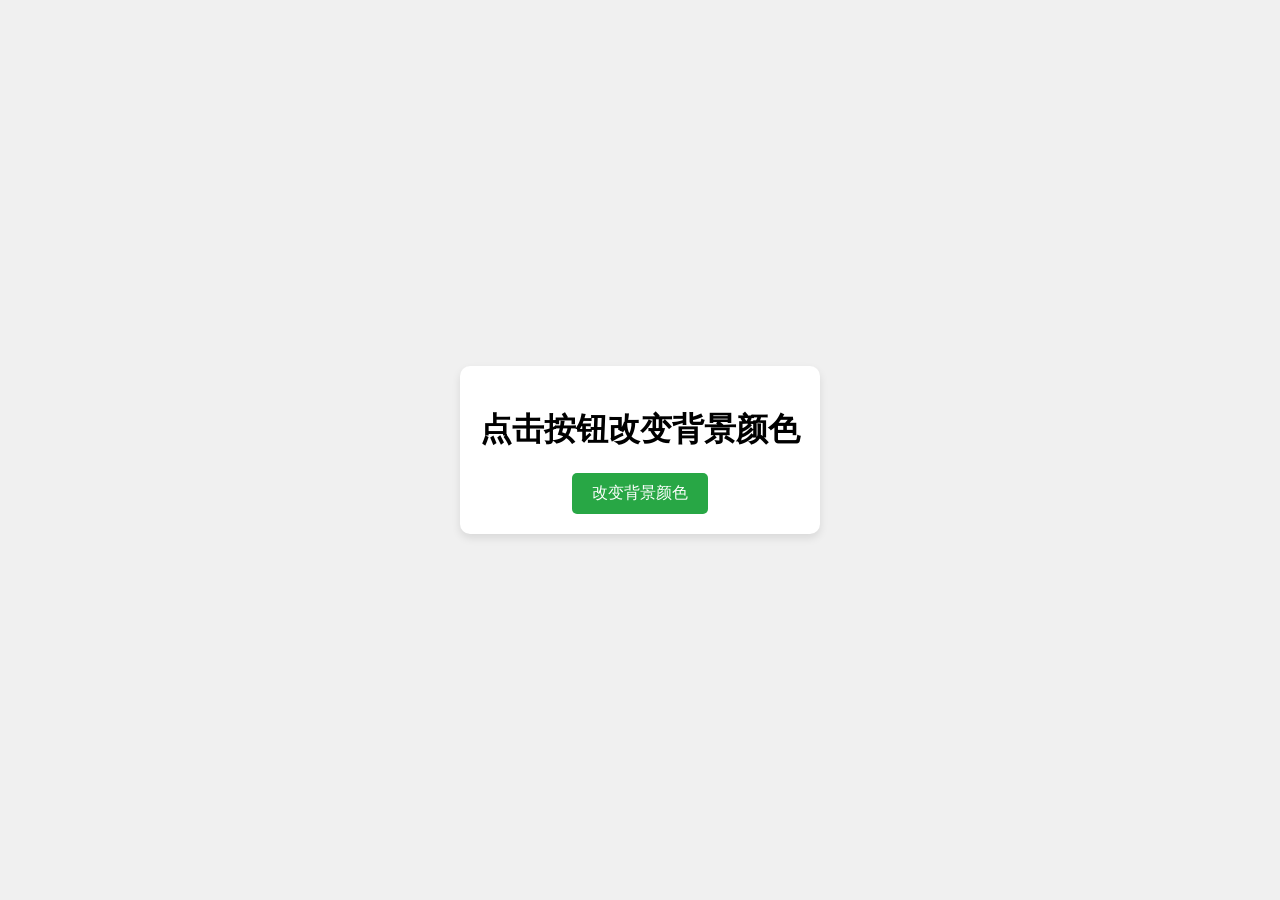
<file: chancecolor.html>
<!DOCTYPE html>
<html lang="zh">
<head>
    <meta charset="UTF-8">
    <meta name="viewport" content="width=device-width, initial-scale=1.0">
    <title>背景颜色切换</title>
    <style>
        body {
            font-family: Arial, sans-serif;
            margin: 0;
            padding: 0;
            height: 100vh;
            display: flex;
            justify-content: center;
            align-items: center;
            background-color: #f0f0f0;
            transition: background-color 0.5s ease;
        }
        .container {
            text-align: center;
            background-color: #fff;
            padding: 20px;
            border-radius: 10px;
            box-shadow: 0 4px 8px rgba(0, 0, 0, 0.1);
        }
        button {
            padding: 10px 20px;
            font-size: 16px;
            background-color: #28a745;
            color: white;
            border: none;
            border-radius: 5px;
            cursor: pointer;
        }
        button:hover {
            background-color: #218838;
        }
    </style>
</head>
<body>
    <div class="container">
        <h1>点击按钮改变背景颜色</h1>
        <button onclick="changeBackgroundColor()">改变背景颜色</button>
    </div>

    <script>
        function changeBackgroundColor() {
            const colors = ['#ff6347', '#32cd32', '#1e90ff', '#f0e68c', '#dda0dd'];
            const randomColor = colors[Math.floor(Math.random() * colors.length)];
            document.body.style.backgroundColor = randomColor;
        }
    </script>
</body>
</html>
</file>
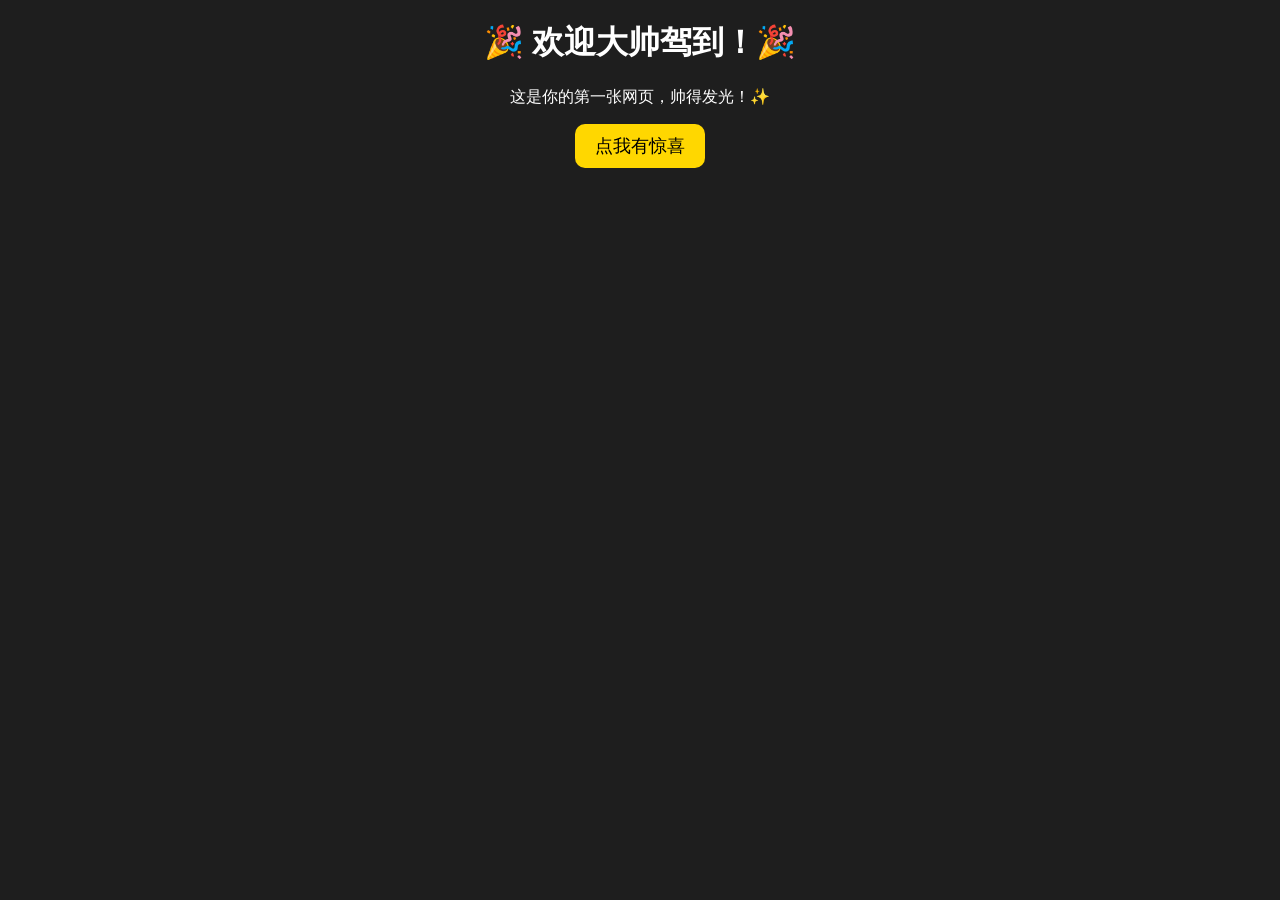
<file: dashuai.html>
<!DOCTYPE html>
<html lang="en">
<head>
  <meta charset="UTF-8">
  <meta name="viewport" content="width=device-width, initial-scale=1.0">
  <title>大帅的主页</title>
</head>

<body style="background-color: #1e1e1e; color: #fff; text-align: center; font-family: Arial;">
  
  <h1>🎉 欢迎大帅驾到！🎉</h1>
  <p>这是你的第一张网页，帅得发光！✨</p>

  <button onclick="alert('大帅无敌！🔥')" 
          style="padding: 10px 20px; font-size: 18px; background-color: gold; border: none; border-radius: 10px; cursor: pointer;">
    点我有惊喜
  </button>

</body>
</html>
</file>
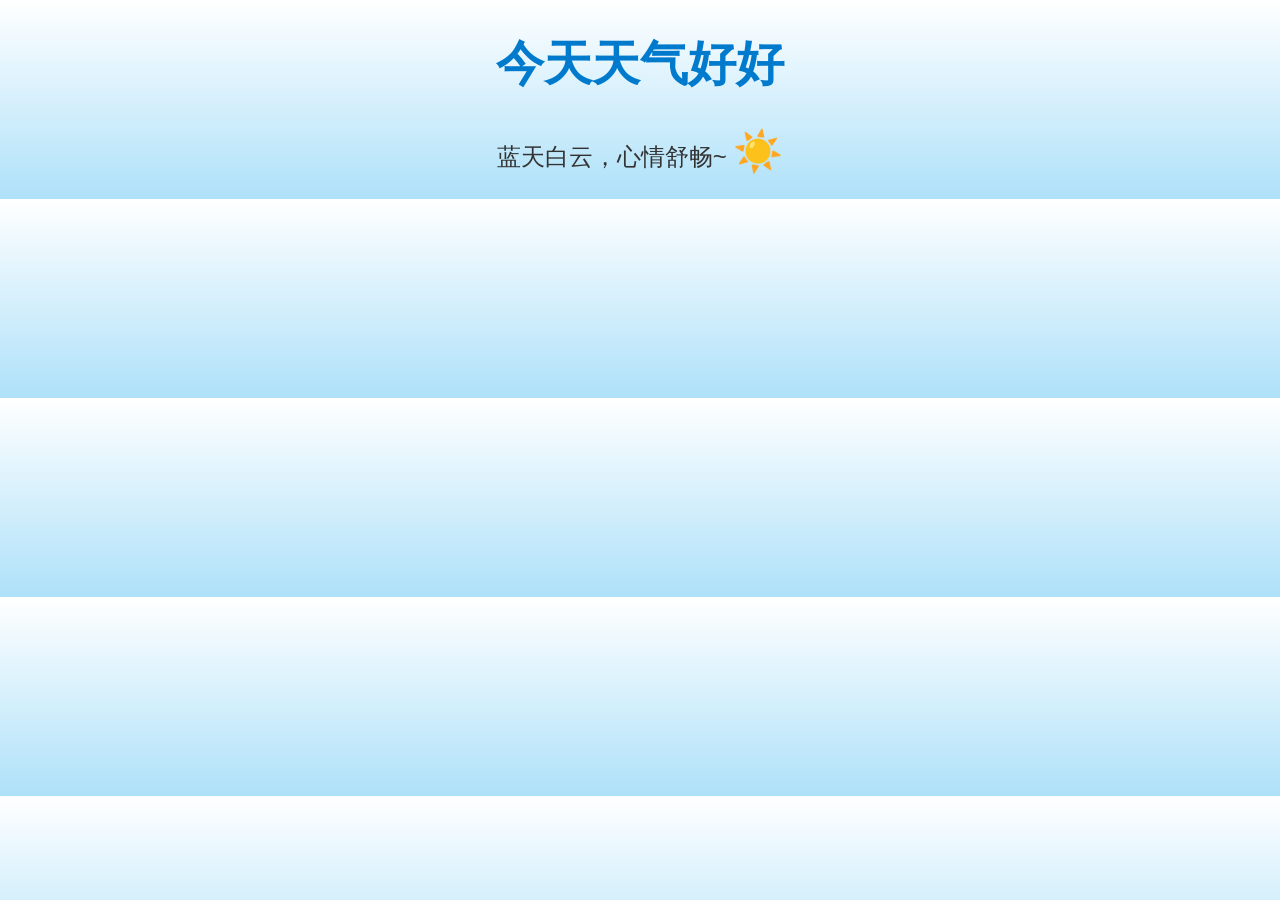
<file: lipump.html>
<!DOCTYPE html>
<html lang="zh">
<head>
  <meta charset="UTF-8">
  <title>今天天气</title>
  <style>
    body {
      margin: 0;
      background: linear-gradient(to top, #aee1f9, #ffffff);
      font-family: "微软雅黑", sans-serif;
      color: #333;
      text-align: center;
      overflow: hidden;
    }

    h1, p {
      opacity: 0;
      animation: fadeIn 2s ease forwards;
    }

    h1 {
      font-size: 48px;
      color: #007acc;
      animation-delay: 0.5s;
    }

    p {
      font-size: 24px;
      animation-delay: 1.5s;
    }

    .sun {
      font-size: 40px;
      display: inline-block;
      cursor: pointer;
      transition: transform 0.5s ease;
    }

    .sun.spin {
      animation: spin 1s linear;
    }

    .cloud {
      position: absolute;
      top: 100px;
      left: -200px;
      font-size: 80px;
      color: #fff;
      opacity: 0.8;
      animation: floatCloud 20s linear infinite;
    }

    .bird {
      position: absolute;
      top: 50px;
      left: -100px;
      font-size: 32px;
      animation: flyBird 12s linear infinite;
    }

    @keyframes fadeIn {
      to {
        opacity: 1;
      }
    }

    @keyframes floatCloud {
      0% {
        left: -200px;
      }
      100% {
        left: 100%;
      }
    }

    @keyframes flyBird {
      0% {
        left: -100px;
        top: 60px;
      }
      50% {
        top: 40px;
      }
      100% {
        left: 110%;
        top: 60px;
      }
    }

    @keyframes spin {
      from {
        transform: rotate(0deg);
      }
      to {
        transform: rotate(360deg);
      }
    }
  </style>
</head>
<body>
  <div class="cloud">☁️</div>
  <div class="bird">🐦</div>
  <h1>今天天气好好</h1>
  <p>蓝天白云，心情舒畅~ <span class="sun" id="sun">☀️</span></p>

  <script>
    const sun = document.getElementById('sun');
    sun.addEventListener('click', () => {
      sun.classList.add('spin');
      setTimeout(() => {
        sun.classList.remove('spin');
      }, 1000);
    });
  </script>
</body>
</html>
</file>
